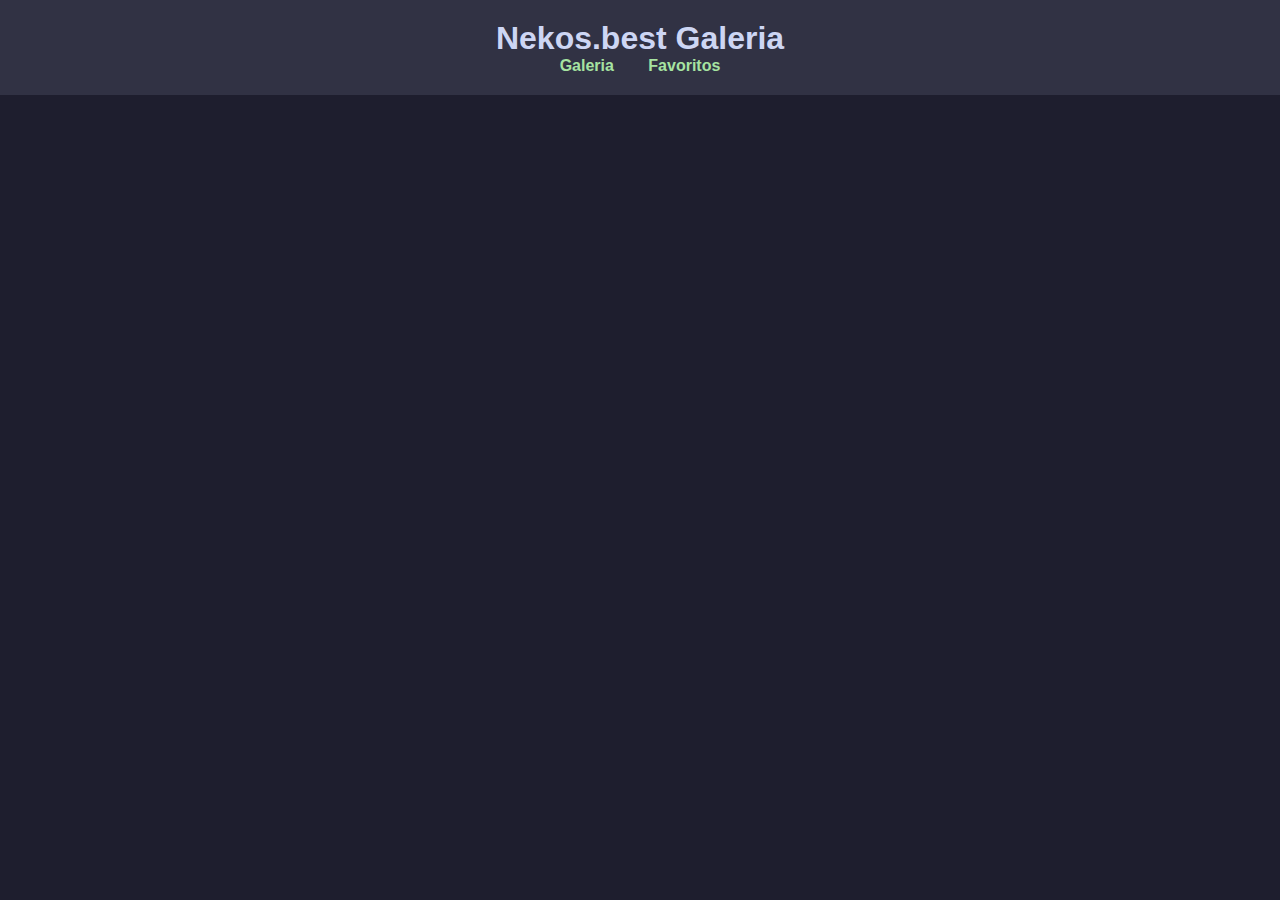
<file: index.html>
<!DOCTYPE html>
<html lang="pt-br">
<head>
    <meta charset="UTF-8">
    <meta name="viewport" content="width=device-width, initial-scale=1.0">
    <title>Nekos.best - Galeria</title>
    <link rel="stylesheet" href="css/estilo.css">
</head>
<body>

    <header>
        <h1>Nekos.best Galeria</h1>
        <nav>
            <a href="index.html">Galeria</a>
            <a href="favoritos.html">Favoritos</a>
        </nav>
    </header>

    <main id="galeria-container">
        </main>

    <script src="js/main.js"></script>
</body>
</html>
</file>
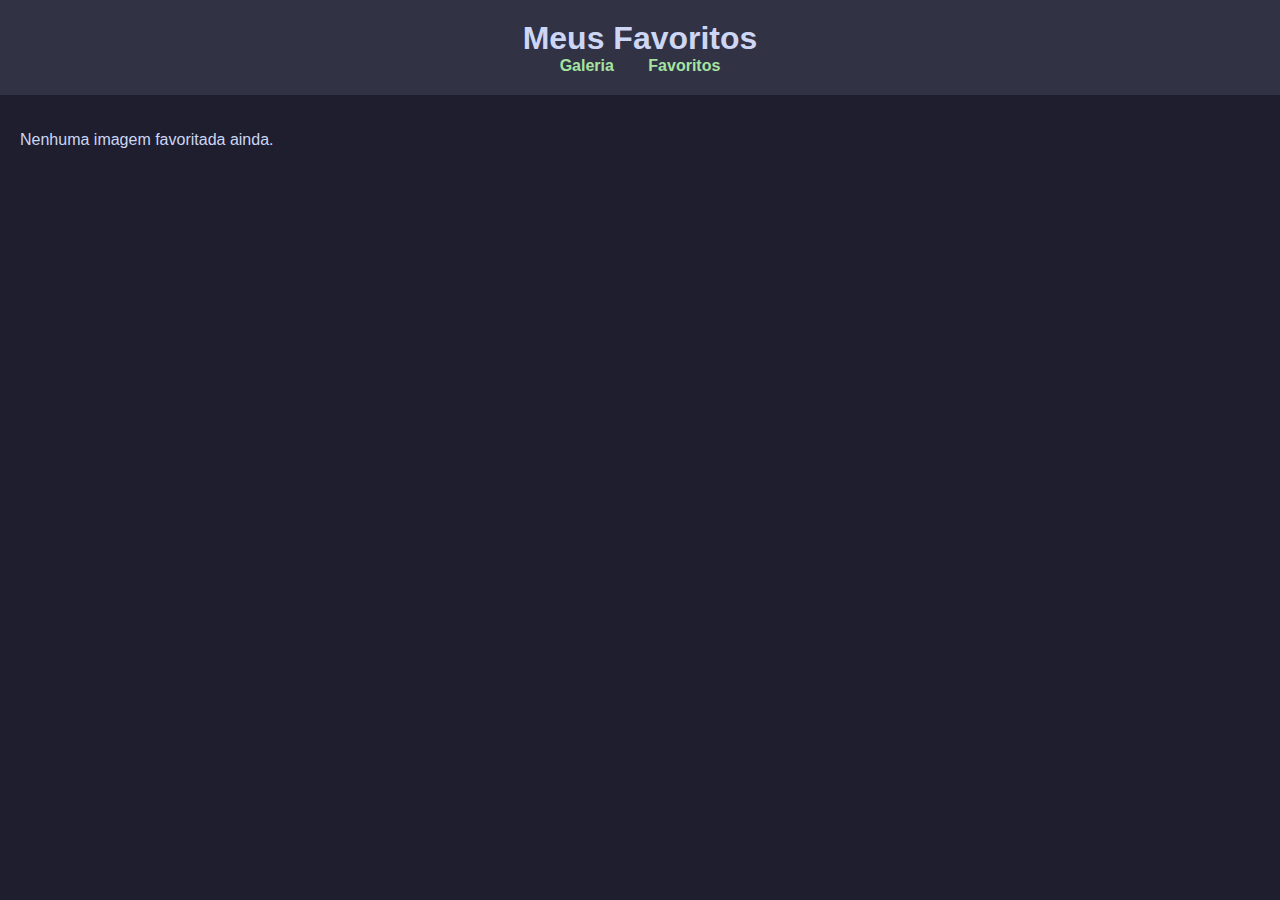
<file: favoritos.html>
<!DOCTYPE html>
<html lang="pt-br">
<head>
    <meta charset="UTF-8">
    <meta name="viewport" content="width=device-width, initial-scale=1.0">
    <title>Meus Favoritos</title>
    <link rel="stylesheet" href="css/estilo.css">
</head>
<body>

    <header>
        <h1>Meus Favoritos</h1>
        <nav>
            <a href="index.html">Galeria</a>
            <a href="favoritos.html">Favoritos</a>
        </nav>
    </header>

    <main id="favoritos-container">
        </main>

    <script src="js/main.js"></script>
</body>
</html>
</file>
<file: css/estilo.css>
body {
    font-family: sans-serif;
    margin: 0;
    padding: 0;
    background-color: #1e1e2e;
    color: #cdd6f4;
}

header {
    background-color: #313244;
    padding: 20px;
    text-align: center;
}

header h1 {
    margin: 0;
}

header nav a {
    color: #a6e3a1;
    margin: 0 15px;
    text-decoration: none;
    font-weight: bold;
}

#galeria-container, .detalhe-container, #favoritos-container {
    padding: 20px;
    display: grid;
    grid-template-columns: repeat(auto-fit, minmax(250px, 1fr));
    gap: 20px;
    justify-content: center;
}

#galeria-container img, .detalhe-container img {
    width: 100%;
    height: auto;
    border-radius: 8px;
    box-shadow: 0 4px 8px rgba(0, 0, 0, 0.2);
    transition: transform 0.2s;
}

#galeria-container img:hover {
    transform: scale(1.05);
}

.detalhe-container {
    display: flex;
    flex-direction: column;
    align-items: center;
}

#imagem-detalhe {
    max-width: 80%;
    max-height: 60vh;
    object-fit: contain;
}

#btn-favoritar {
    margin-top: 20px;
    padding: 10px 20px;
    background-color: #89b4fa;
    color: #1e1e2e;
    border: none;
    border-radius: 5px;
    cursor: pointer;
    font-size: 1em;
}
</file>
